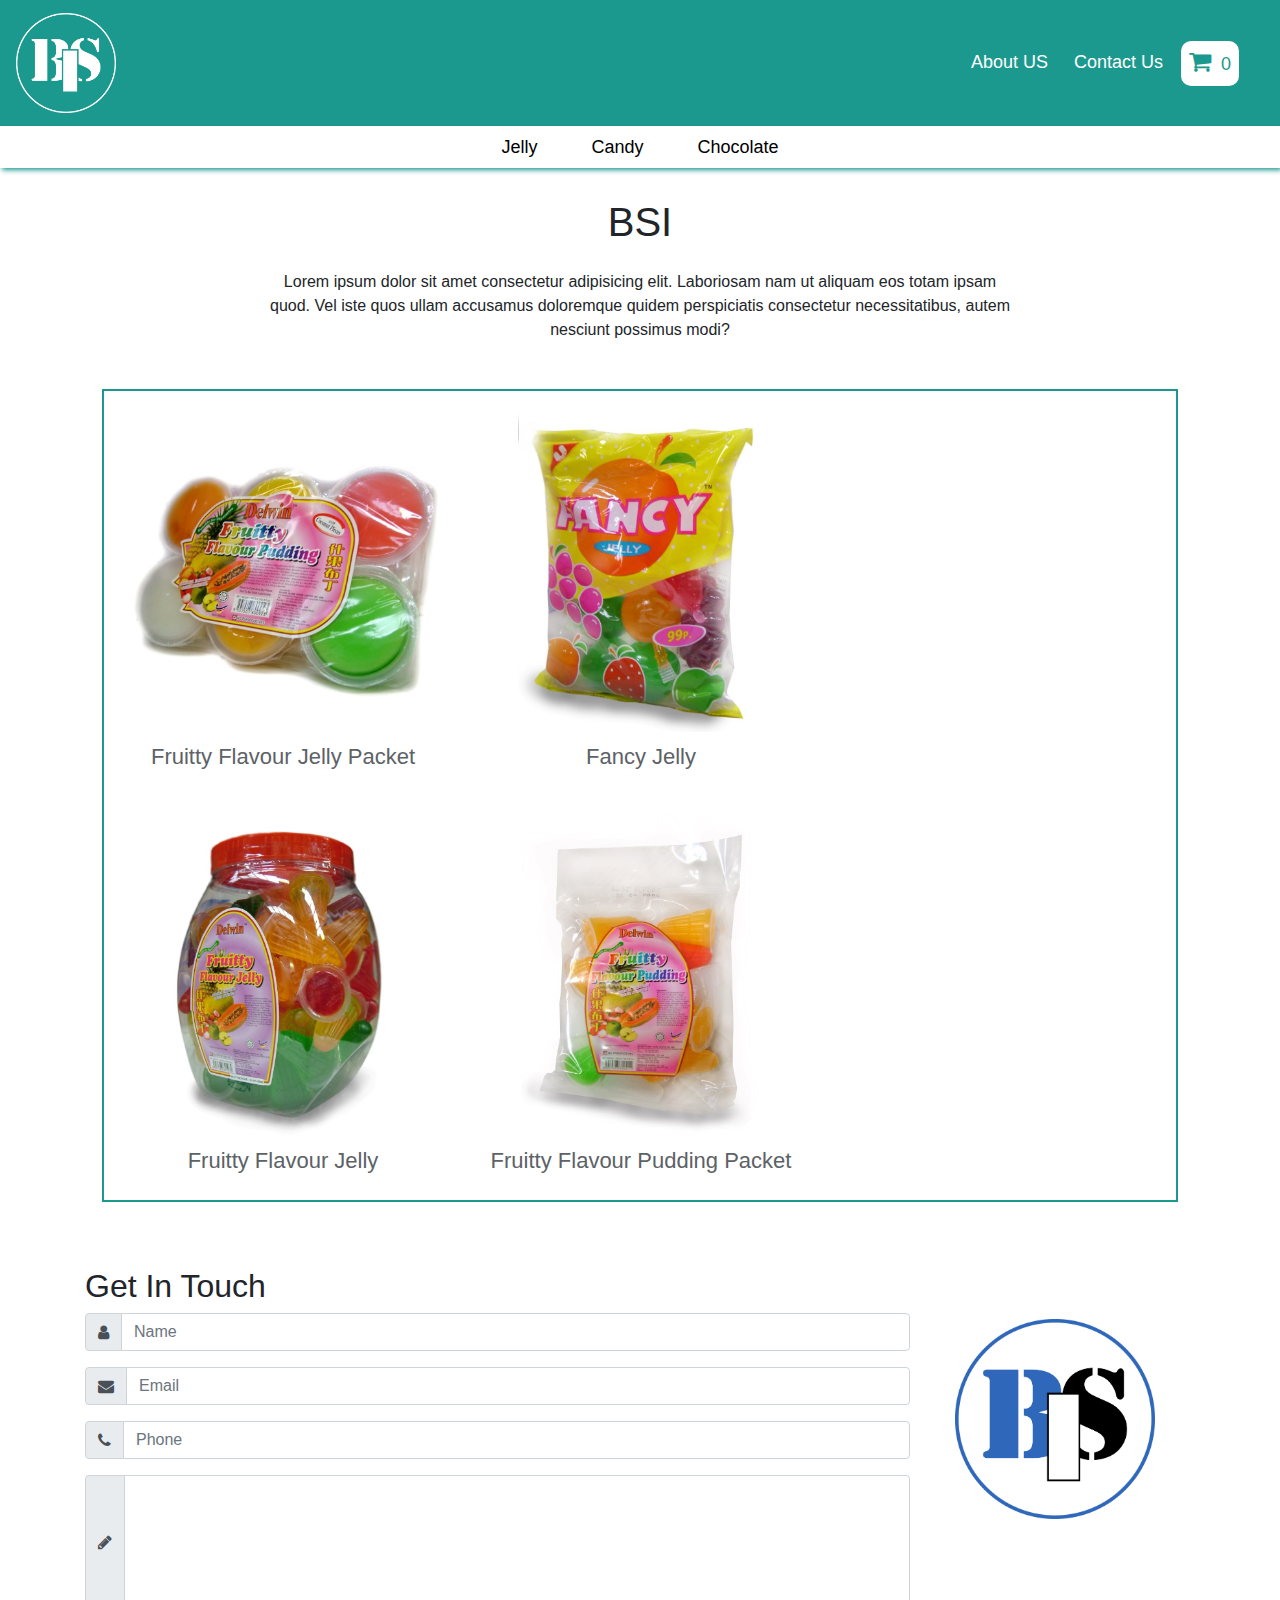
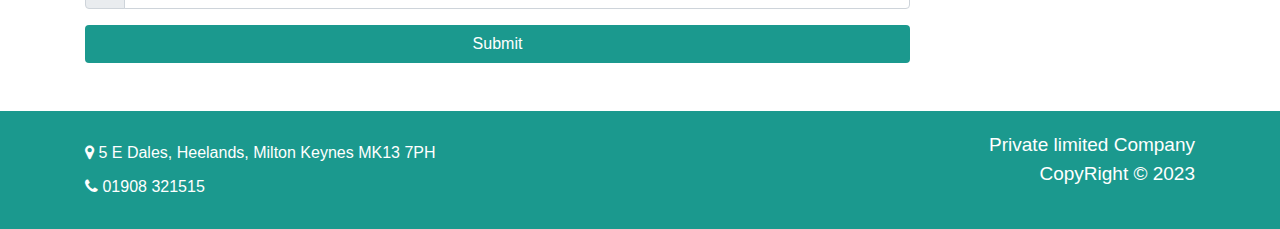
<file: index.html>
<!doctype html>
<html lang="en">
  <head>
    <title>BSI International</title>
    <link rel="icon" href="Logo/Icon1.png">
    <!-- Required meta tags -->
    <meta charset="utf-8">
    <meta name="viewport" content="width=device-width, initial-scale=1, shrink-to-fit=no">

    
    <!---- Custom CSS ----->
    <link rel="stylesheet" href="CSS/Style.css">
    <!-- For Animation-->
    <link rel="stylesheet" href="https://cdnjs.cloudflare.com/ajax/libs/animate.css/4.1.1/animate.min.css" />
    <link rel="stylesheet" href="Links/animate.css-master/animate.min.css">
    <!-- For FontAwesome-->
    <link href="https://stackpath.bootstrapcdn.com/font-awesome/4.7.0/css/font-awesome.min.css" rel="stylesheet" type="text/css" />
    <!-- Bootstrap CSS -->
    <link rel="stylesheet" href="https://stackpath.bootstrapcdn.com/bootstrap/4.3.1/css/bootstrap.min.css" integrity="sha384-ggOyR0iXCbMQv3Xipma34MD+dH/1fQ784/j6cY/iJTQUOhcWr7x9JvoRxT2MZw1T" crossorigin="anonymous">
  </head>
  <body>
      <header>

       
        <nav class="navbar  navbar1 navbar-expand-md navbar-light ">
            <a class="navbar-brand" href="Index.html"><img class="bsi_Logo animate__heartBeat" src="Logo/b7.png" alt="BSI" title="BSI"></a>
            <button class="navbar-toggler" type="button" data-toggle="collapse" data-target="#Navbar1" aria-controls="Navbar1" aria-expanded="false" aria-label="Toggle navigation">
              <span class="navbar-toggler-icon"></span>
            </button>
          
            <div class="collapse navbar-collapse" id="Navbar1">
              <ul class="navbar-nav ml-auto ">

                <li class="nav-item">
                  <a class="nav-link" href="#">About US</a>
                </li>
                <li class="nav-item">
                    <a class="nav-link" href="#contact_us">Contact Us</a>
                  </li>
                  <li class="cart_li"><a href="Pages/cart.html" class="nav-link cart_class"><i class="fa fa-shopping-cart" aria-hidden="true"></i><span id="cart_item_Number" ><sup>0</sup></span></a></li>
                </ul>

            </div>
          </nav>
      </header>

      <main>
        <!----------- Product Navigation ----------->
        <nav class="wow animate__backInDown animated   navbar_products "> 
          
        
          <div class="cart_li product_cart_1 d-none">
            <a href="Pages/cart.html" class="nav-link cart_class">
              <i class="fa fa-shopping-cart" aria-hidden="true"></i>
              <span id="product_cart_1" >
                <sup>0</sup>
              </span>
            </a></div> 
            <button class="navbar-toggler nav2_btn d-none"  type="button" data-toggle="collapse" data-target="#Navbar2" aria-controls="Navbar1" aria-expanded="false" aria-label="Toggle navigation">
              <span class="navbar-toggler-icon"></span>
              <span class="navbar-toggler-icon"></span>
              <span class="navbar-toggler-icon"></span>
            </button>
          <div class="nav2_collapse  navbar-collapse" id="Navbar2">
            <ul class="navbar nav nav-tabs ">
              <li class="nav-item" ><a class="active" data-toggle="tab" href="#Jelly">Jelly</a></li>
              <li class="nav-item"><a data-toggle="tab" href="#Candy">Candy</a></li>
              <li class="nav-item"><a data-toggle="tab" href="#chocolate">Chocolate</a></li>
                
              </ul>
              <div class="cart_li tab_icon tab_icon_off"><a href="Pages/cart.html" class="nav-link cart_class"><i class="fa fa-shopping-cart" aria-hidden="true"></i><span id="nav_cart_item_Number" ><sup>0</sup></span></a></div>
          </div>
       
        </nav>

       <div class="container">

       <!-------------- Company Introduction ---------------->
        <article class="Company_about">
          <h3 class="title_topic">BSI</h3>
          <p>Lorem ipsum dolor sit amet consectetur adipisicing elit. Laboriosam nam ut aliquam eos totam ipsam quod. Vel iste quos ullam accusamus doloremque quidem perspiciatis consectetur necessitatibus, autem nesciunt possimus modi?</p>
        </article>


        


        <section class="products_section">

          <div class="tab-content">
              <!----Jelly---->
              <div id="Jelly"  class="tab-pane active jelly_section Product_deck"></div>
            <!----Candy---->
         <div id="Candy"  class="tab-pane Candy_section Product_deck">


          </div>

        <!----chocolate---->
           <div id="chocolate"  class="tab-pane chocolate_section Product_deck">

            <!--1-->
            <div class="Product_card">
            <div class="product_header">
            <img src="Products/306982_new_-_hersheys_milk_choc_40g_jpg.webp" alt="">
            <div class="product_buy">
          <a class="add_to_cart"><span>Buy Now</span></a>
            </div>
            </div>
            <div class="product_body">
  
            <h4 class="product_title">chocolate 1</h4>
            </div>
            </div>
  
            <!--2-->
            <div class="Product_card">
            <div class="product_header">
            <img src="Products/download (1).jpg" alt="">
            <div class="product_buy">
          <a class="add_to_cart"><span>Buy Now</span></a>
            </div>
            </div>
            <div class="product_body">
  
            <h4 class="product_title">chocolate 2</h4>
            </div>
            </div>
  
            <!--3-->
            <div class="Product_card">
            <div class="product_header">
            <img src="Products/download (2).jpg" alt="">
            <div class="product_buy">
          <a class="add_to_cart"><span>Buy Now</span></a>
            </div>
            </div>
            <div class="product_body">
            <h4 class="product_title">chocolate 3</h4>
            </div>
            </div>
  
            <!--4-->
            <div class="Product_card">
            <div class="product_header">
            <img src="Products/fry_cream_bar_500px_500x.webp" alt="">
            <div class="product_buy">
           <a class="add_to_cart"><span>Buy Now</span></a>
            </div>
            </div>
            <div class="product_body">
            <h4 class="product_title">chocolate 4</h4>
            </div>
            </div>
  
            </div>
      </div>

            
        </section>
       </div>

     
 

      </main>


    <!------------------ Contuct Us ------------------>
    <section class="Contact_Us" id="contact_us">
    <div class="container">
    <div class="row">
        
    <div class="col-lg-9 col-md-12 ">
    <div class="pt-5 ">
    <h2>Get In Touch</h2>
    </div>
    <form action="#" method="POST">
    <div class="form-group">
    <div class="input-group">
    <div class="input-group-prepend">
    <span class="input-group-text">  <i class="fa fa-user" aria-hidden="true"></i></span>
    </div>
    <input class="form-control" id="Email_Name" name="email" type="text" placeholder="Name" required>
    </div>
    </div>
    <div class="form-group">
    <div class="input-group">
    <div class="input-group-prepend">
    <span class="input-group-text">  <i class="fa fa-envelope" aria-hidden="true"></i> </span>
    </div>
    <input class="form-control" id="email_ID" name="email" type="text" placeholder="Email" required>
    </div>
    </div>
    <div class="form-group">
      <div class="input-group">
      <div class="input-group-prepend">
      <span class="input-group-text">  <i class="fa fa-phone" aria-hidden="true"></i> </span>
      </div>
      <input class="form-control" id="Contact_number" name="Contact_number" type="text" placeholder="Phone ">
      </div>
      </div>
    <div class="form-group">
    <div class="input-group">
    <div class="input-group-prepend">
    <span class="input-group-text"><i class="fa fa-pencil"></i></span>
    </div>
    <textarea class="text-body form-control" id="Email_msg"rows="5" style="resize:none" required></textarea> 
    </div>
    </div>

    <button type="submit" id="submit" onclick="sendEmail()" class="btn btn-block mb-5 " style="background-color:#1B998E;color: white;" >Submit</button>
    </form>
    </div><!--col9 end-->

    <div class="col-md-3 wow animate__backInRight  animated" style="visibility: visible;">
    <div class="col-md-12 d-lg-block d-md-none d-none" style="margin-top:100px">

    <img src="Logo/Color Circle.png" id="color_cirlce" width="200px">

    </div>
    </div><!--Col md 3- end---->

    </div><!--Row--->
    </div><!--Container--->
    </section>


      <footer>

            
            <div class="container">
            <div class="row">
              <div class="col-md-6">
                <div class="ft_block1">
                  <i class="fa fa-map-marker" aria-hidden="true"></i>
                  <span>5 E Dales, Heelands, Milton Keynes MK13 7PH</span>
                </div>
                <div class="ft_block1">
                  <i class="fa fa-phone" aria-hidden="true"></i>
                  <span>01908 321515</span>
                </div>
              </div>
            <div class="col-md-6 ml-auto">
              <div class="ft_block2">
          
              Private limited Company
              <br>
              CopyRight  <span>©</span> 2023</div>

            </div>
            </div><!--container Fluid-->
          
               
            
            
            </div>

      </footer>











    <!-- Optional JavaScript -->
    <script src="https://smtpjs.com/v3/smtp.js"></script>
    <!-- jQuery first, then Popper.js, then Bootstrap JS -->
   
    <script src="https://code.jquery.com/jquery-3.3.1.slim.min.js" integrity="sha384-q8i/X+965DzO0rT7abK41JStQIAqVgRVzpbzo5smXKp4YfRvH+8abtTE1Pi6jizo" crossorigin="anonymous"></script>
    <script src="https://cdnjs.cloudflare.com/ajax/libs/popper.js/1.14.7/umd/popper.min.js" integrity="sha384-UO2eT0CpHqdSJQ6hJty5KVphtPhzWj9WO1clHTMGa3JDZwrnQq4sF86dIHNDz0W1" crossorigin="anonymous"></script>
    <script src="https://stackpath.bootstrapcdn.com/bootstrap/4.3.1/js/bootstrap.min.js" integrity="sha384-JjSmVgyd0p3pXB1rRibZUAYoIIy6OrQ6VrjIEaFf/nJGzIxFDsf4x0xIM+B07jRM" crossorigin="anonymous"></script>
 


    <script src="JavaScript/Script.js" type ="text/javascript"></script>
    <script src="JavaScript/Data.js"></script>
    <script src="JavaScript/Main.js"></script>
  </body>
</html>
</file>
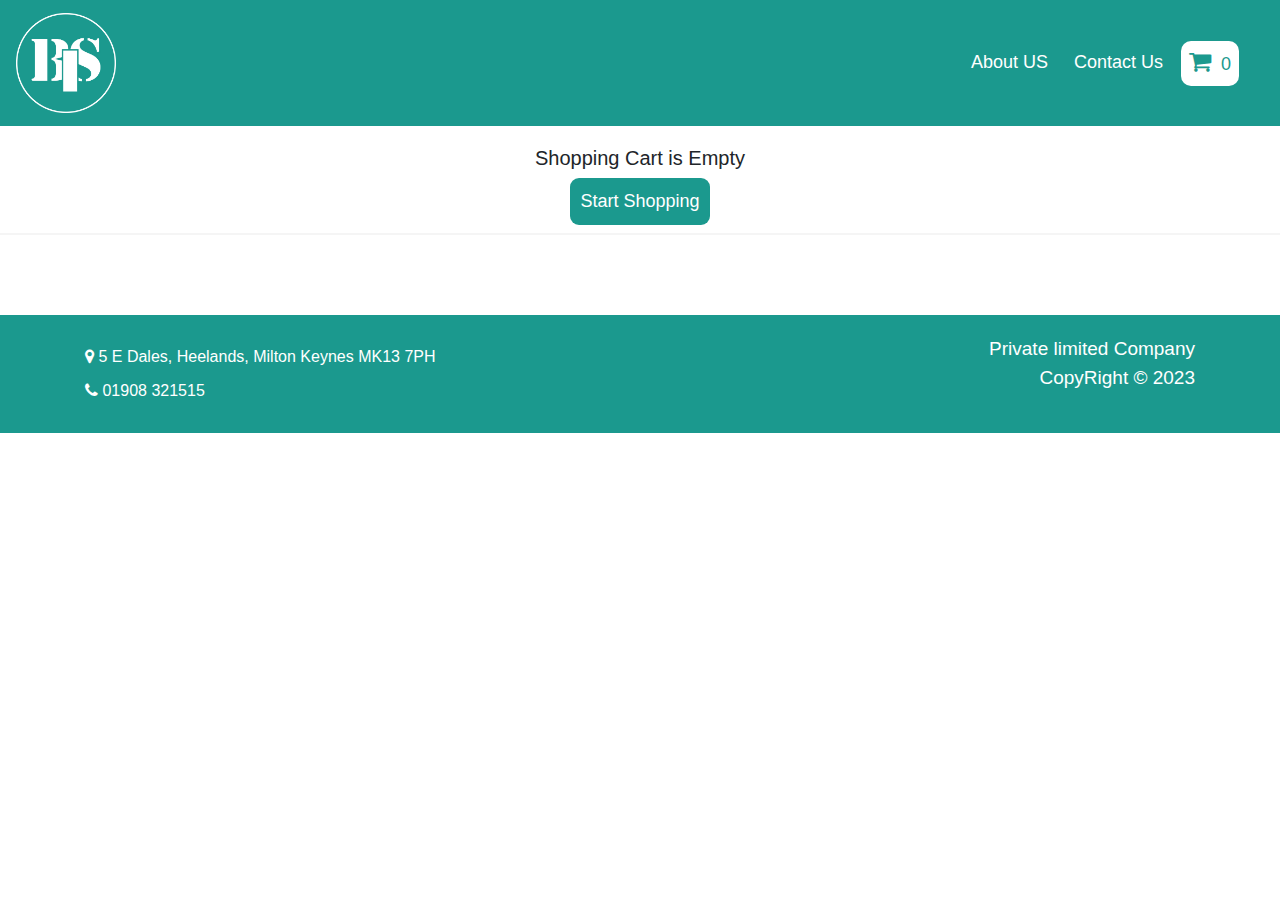
<file: Pages/cart.html>
<!doctype html>
<html lang="en">
  <head>
    <title>BSi Cart</title>
    <link rel="icon" href="../Logo/Icon1.png">
    <!-- Required meta tags -->
    <meta charset="utf-8">
    <meta name="viewport" content="width=device-width, initial-scale=1, shrink-to-fit=no">
   
    <!---- Custom CSS ----->
    <link rel="stylesheet" href="../CSS/Style.css">
    <link rel="stylesheet" href="../CSS/product_cart.css">
    <!-- For Animation-->
    <link rel="stylesheet" href="https://cdnjs.cloudflare.com/ajax/libs/animate.css/4.1.1/animate.min.css" />
    <link rel="stylesheet" href="../Links/animate.css-master/animate.min.css">
    <!-- For FontAwesome-->
    <link href="https://stackpath.bootstrapcdn.com/font-awesome/4.7.0/css/font-awesome.min.css" rel="stylesheet" type="text/css" />
    <!-- Bootstrap CSS -->
    
    <link rel="stylesheet" href="https://stackpath.bootstrapcdn.com/bootstrap/4.3.1/css/bootstrap.min.css" integrity="sha384-ggOyR0iXCbMQv3Xipma34MD+dH/1fQ784/j6cY/iJTQUOhcWr7x9JvoRxT2MZw1T" crossorigin="anonymous">
    <link href="https://cdn.jsdelivr.net/npm/bootstrap@5.3.0-alpha3/dist/css/bootstrap.min.css" rel="stylesheet" integrity="sha384-KK94CHFLLe+nY2dmCWGMq91rCGa5gtU4mk92HdvYe+M/SXH301p5ILy+dN9+nJOZ" crossorigin="anonymous">
  </head>
  <body>

    <header>
        <nav class="navbar  navbar1 navbar-expand-md navbar-light ">
            <a class="navbar-brand" href="../index.html"><img class="bsi_Logo animate__heartBeat" src="../Logo/b7.png" alt="BSI" title="BSI"></a>
            <button class="navbar-toggler" type="button" data-toggle="collapse" data-target="#Navbar1" aria-controls="Navbar1" aria-expanded="false" aria-label="Toggle navigation">
              <span class="navbar-toggler-icon"></span>
            </button>
          
            <div class="collapse navbar-collapse" id="Navbar1">
              <ul class="navbar-nav ml-auto ">
              <!--  <li class="nav-item active">
                  <a class="nav-link" href="#">Our Products</a>
                </li>
              -->
                <li class="nav-item">
                  <a class="nav-link" href="#">About US</a>
                </li>
                <li class="nav-item">
                    <a class="nav-link" href="#contact_us">Contact Us</a>
                  </li>
                  <li class="cart_li"><a href="Pages/cart.html" class="nav-link cart_class"><i class="fa fa-shopping-cart" aria-hidden="true"></i><span id="cart_item_Number" ><sup>0</sup></span></a></li>
              </ul>
              <!-- <form class="form-inline my-2 my-lg-0">
                <input class="form-control mr-sm-2" type="text" placeholder="Search" aria-label="Search">
               <button class="btn btn-outline-success my-2 my-sm-0" type="submit">Search</button>
              </form>-->
            </div>
          </nav>
      </header>
      
      <main>
       <div class="Shopping_cart_nav">
              <div id="shopingcart_heading" class="product_cart_header wow animate__backInDown animated">
              <!-- <h5></h5>
              <div class="p_main"><div class="Storage_p" id="storgae_p"></div><span></span></div>
              <div class="St_sp"><a href="Home.html" id="start_shopping"></a></div> -->
              </div>
       </div>

      <div class="container">
        <div class="Product_cart_container row">

          </div>
      </div>

      </div>
      </main>

    
    
    <footer>
        <div class="container">
        <div class="row">
        <div class="col-md-6">
        <div class="ft_block1">
        <i class="fa fa-map-marker" aria-hidden="true"></i>
        <span>5 E Dales, Heelands, Milton Keynes MK13 7PH</span>
        </div>
        <div class="ft_block1">
        <i class="fa fa-phone" aria-hidden="true"></i>
        <span>01908 321515</span>
        </div>
        </div>
        <div class="col-md-6 ml-auto">
        <div class="ft_block2">
        Private limited Company
        <br>
        CopyRight  <span>©</span> 2023</div>
        </div>
        </div><!--container Fluid-->
        </div>
    </footer>
    
    
    
    
    
    
    
    
    
    
    
       <!-- Optional JavaScript -->
    <script src="https://smtpjs.com/v3/smtp.js"></script>
    <!-- jQuery first, then Popper.js, then Bootstrap JS -->
   
    <script src="https://code.jquery.com/jquery-3.3.1.slim.min.js" integrity="sha384-q8i/X+965DzO0rT7abK41JStQIAqVgRVzpbzo5smXKp4YfRvH+8abtTE1Pi6jizo" crossorigin="anonymous"></script>
    <script src="https://cdnjs.cloudflare.com/ajax/libs/popper.js/1.14.7/umd/popper.min.js" integrity="sha384-UO2eT0CpHqdSJQ6hJty5KVphtPhzWj9WO1clHTMGa3JDZwrnQq4sF86dIHNDz0W1" crossorigin="anonymous"></script>
    <script src="https://stackpath.bootstrapcdn.com/bootstrap/4.3.1/js/bootstrap.min.js" integrity="sha384-JjSmVgyd0p3pXB1rRibZUAYoIIy6OrQ6VrjIEaFf/nJGzIxFDsf4x0xIM+B07jRM" crossorigin="anonymous"></script>
 


    <script src="../JavaScript/Script.js" type ="text/javascript"></script>
    <script src="../JavaScript/Data.js"></script>
    <script src="../JavaScript/cart.js"></script>

  </body>
</html>
</file>
<file: CSS/Style.css>
html {
    scroll-behavior: smooth;
}
/* ----- Navbar Start ---------- */
.bsi_Logo {
    width: 100px;
}
.navbar-nav li a {
    font-size: 18px;
}
header .navbar1 {
    background-color: rgb(27, 153, 142);
    opacity: 1;
}
header .navbar-light .navbar-toggler {
    background-color: white;
}
header .navbar1 ul {
   padding-right: 20px;
}
header .navbar1 ul li {
   margin: 0px 5px;
}
.product_nav_li{
   display:none
}
header .navbar1 ul a {
    color: white !important;
}
header .navbar1 ul a:hover {
    color: rgb(0 0 0) !important;
    background: white;
    border-radius: 10px;
    text-decoration: none;
}
.cart_li{
    background: white;
    color: black;
    border-radius: 10px;
}
.cart_li:hover i, .cart_li:hover span{
    color: black;
}
.navbar_products {
    background-color: rgba(255, 255, 255, 0.29);
    padding: .5rem 1rem;
    box-shadow: rgb(27, 153, 142) 2px 2px 5px;
    display: flex;
    justify-content: space-between;
    align-items: center;
    flex-wrap: wrap;
}
.navbar_products .navbar-brand{
   display: none;
}
.navbar_products ul {
    text-align: center;
    margin: auto;
    border-bottom: 0px;
    padding: 0px;
}
.navbar_products ul li {
    margin: 0px;
    padding: 0px;
}
.nav2_collapse{
    display: flex;
    flex-basis: auto;
    flex-grow: 1;
}
.navbar_products ul a {
    margin: 0px 17px;
    border-radius: 0px;
    color: black;
    padding: 10px;
    font-weight: 400;
    text-decoration: none;
    font-size: 18px;
    background-color: transparent;
}
.navbar_products ul a:active, .navbar_products ul a:focus {
    background-color: #1B998E;
    color: white !important;
}

.tab_icon_on{
   display: block;
}
.tab_icon_on i{
    color: white;
}
.tab_icon_on span{
   color:white;
   right: 6% !important;
   top: -4% !important;
}
.tab_icon_off{
   display: none;
}
/* ---------- cart Navbar Strat -------------- */
.cart_class{
    position: relative;
    color: black !important;
}
.cart_class i{
    font-size: 24px;
    position: relative;
    margin-right: 10px;
    color: #1B998E;
}
.cart_class span{
    font-size: 18px;
    color: #1B998E;
}
.products_items{
    border-bottom: 2px solid #f5f5f5;
    padding: 20px;
    display: flex;
    flex-wrap: wrap;
}
.products_items i{
    font-size: 29px;
    margin-right: 20px;
}
.products_items img{
    width: 305px;
}
.nav2_collapse.collapse.show{
    flex-basis: 100%;
}
/* ---------- cart Navbar ENd -------------- */
/* ------- Navbar End ------------ */
.products_section {
    padding: 17px;
}
.product_none{
}
.product_none .product_show{
}
.Product_deck {
    display: flex;
    flex-wrap: wrap;
    border: 2px solid rgb(27, 153, 142);
}
.Product_card {
    padding: 10px;
    border: 2px solid white;
    margin: 5px;
}
.products_section .tab-content .active{
   display: flex;
}
.Product_card:hover {
    border: 2px solid rgba(242, 242, 242, 0.96);
}
.product_header {
    position: relative;
}
.product_header img {
    width: 324px;
}
.product_buy {
    position: absolute;
    width: 100%;
    bottom: 0px;
    height: 0px;
    overflow: hidden;
    transition: height 0.3s ease 0s;
    margin-top: 5px;
    font-size: 17px;
}
.product_buy span {
    text-align: center;
    background: rgb(47, 104, 186);
    color: white;
    position: absolute;
    margin-top: 5px;
    font-size: 17px;
    padding: 10px;
    border-radius: 5px;
    width: 100%;
}
.Product_card:hover .product_buy {
    height: 48px;
    width: 100%;
}
.product_body {
    text-align: center;
}
.navbar2_products {
    color: white !important;
    background-color: rgb(27, 153, 142) !important;
}
.color_whte {
    color: white !important;
}
.product_body h4 {
    font-size: 22px;
    padding-top: 12px;
    color: rgb(92, 98, 102);
    font-weight: 400;
}
.add_to_cart{
    cursor: pointer;
}
.Storage_p.header{
    display: none;
}
/* -------------- Company_about Start ------------ */
.Company_about{
    padding: 30px 0px;
}
.Company_about h3{
    font-size: 40px;
    text-align: center;
}
.Company_about p{
    text-align: center;
    width: 67%;
    margin: auto;
    padding-top: 16px;
}
/* -------------- Company_about End ---------------- */
/* ------------ Footer Start ---------------- */
footer{
    background-color: #1B998E;
    padding: 20px 0px;
}
footer .ft_block1{
    color: white;
    margin: 10px 0px;
}
footer .ft_block1 span{
    color: white;
}
footer .ft_block1 h4{
    color: white;
    font-size: 18px;
}
footer .ft_block1 p{
    color: white;
}
footer .ft_block2{
    text-align: right;
    color: white;
    font-size: 19px;
}
/* ------------ Footer End ---------------- */
@media screen and (max-width: 767px) {
    .nav2_collapse.collapse.show ul{
        display: inline-block;
        width: 100%;
   }
    .nav2_collapse.collapse.show ul li{
       border-bottom: 1px solid white;
       padding: 10px;
       display: block;
       width: 100%;
   }
    .navbar-nav li {
        text-align: center;
        margin: 10px !important;
   }
    .product_nav_li{
       display:block
   }
    .product_nav_li li {
       border-bottom:1px solid rgb(255, 255, 255);
       margin: 10px !important;
       padding: 10px;
   }
    .product_nav_li li:hover{
       background:white;
       color: black;
       padding: 10px;
       border-radius: 10px
   }
    .product_nav_li li:hover a{
       color: black !important;
   }
    header .navbar1{
       width: 100%;
       z-index: 2;
   }

    .Company_about p{
       width:100%
   }
    header .navbar1 ul a {
        border-bottom: 1px solid rgb(255, 255, 255);
   }
    .product_nav_li li a{
       border-bottom:none !important
   }
    #Navbar1 .nav-tabs{
        display: block;
        background: #1B998E;
   }
    #Navbar1 .nav-tabs li{
       border-bottom: 1px solid rgb(255, 255, 255);
       padding: .5rem 1rem;
   }
    #Navbar1 .nav-tabs li a{
        color: white;
        font-size: 20px;
   }
    .cart_class{
        position: relative;
   }
    .cart_class i{
        font-size: 24px;
        position: relative;
   }
    .cart_class span{
        font-size: 26px;
        position: relative;
        top: -12%;
        right: -1%;
   }
    .productNav_colp{
       display:block;
        border: 2px solid white;
       width: 57px;
       height: 50px;
       margin-top: 2px;
       margin-left: auto !important;
        outline: none !important;
   }
    .navbar_products button span{
        background: white;
        height: 3px;
        display: block;
        margin: 8px 0px;
   }
 .nav2_collapse.show.collapse  ul a:focus{
    background:white;
    color: #1B998E !important;
    width: 100%;
    max-width: 100%;
 }
}
@media screen and (max-width: 480px) {
}
</file>
<file: CSS/product_cart.css>
.Product_cart_container{
    margin-top: 30px;
    margin-bottom: 50px;
    justify-content: center;
}
.product_cart_header{
}
.product_cart_header h5{
    text-align: center;
}
.product_cart_header h5{}
.product_cart_header p{
    text-align: center;
    padding-bottom: 10px;
    border-bottom: 2px solid #f5f5f5;
}
.product_cart_header div{
    display: flex;
    justify-content: center;
    align-items: center;
}
.product_cart_header .Storage_p{
    font-size: 20px;
    color: white;
    background: #1B998E;
    border-radius: 167px;
    height: 35px;
    width: 35px;
    margin-right: 7px;
}
#start_shopping{
    color: white;
    background: #1B998E;
    padding: 10px;
    font-size: 18px;
    border-radius: 9px;
    text-decoration: none;
}
.St_sp{}
.Shopping_cart_nav{
    padding-top: 20px;
    border-bottom: 2px solid #f5f5f5;
    padding-bottom: 8px;
}
.Shopping_cart_fixed{
    background: #1B998E;
    color: white;
    box-shadow: 0px 9px 16px 0px rgba(0, 0, 0, 0.49);
}
.p_main{}
.sub_p{}
.Shopping_cart_fixed .product_cart_header .Storage_p{
    font-size: 20px;
    color: #1B998E;
    background: #ffffff;
    border-radius: 167px;
    height: 35px;
    width: 35px;
    margin-right: 7px;
}
.product_Image{}
.product_quantity{
    display: flex;
    justify-content: space-between;
    align-items: initial;
    width: 17%;
    padding: 0px 20px;
}
.product_details h5{
    font-size: 17px;
    color: #8e9193;
}
.product_image_container img{width: 226px;}
.product_image_container{
    border: 1px solid #f5f5f5;
    box-shadow: 0px 6px 16px 4px rgba(0, 0, 0, 0.3);
}
.product_details{text-align: center;padding-top: 20px;}
.Product_quantity{
    padding-top: 5px;
    display: flex;
    background: #1B998E;
    justify-content: space-evenly;
    padding: 5px;
    border-radius: 5px;
}
.deleteall{
    text-align: center;
    position: absolute;
    right: 31px;
    top: 9px;
}
#quantity_p_count{}
.Product_quantity span{
    font-size: 20px;
    color: white;
}
.deleteall i{
    color: #1B998E !important;
}
.products_items i{
    font-size: 29px;
    color: #ffffff;
    margin: 0px;
    cursor: pointer;
}
.product_inner{}
@media screen  and (max-width:992px){
    .products_items{display: block !important;}
    
}
</file>
